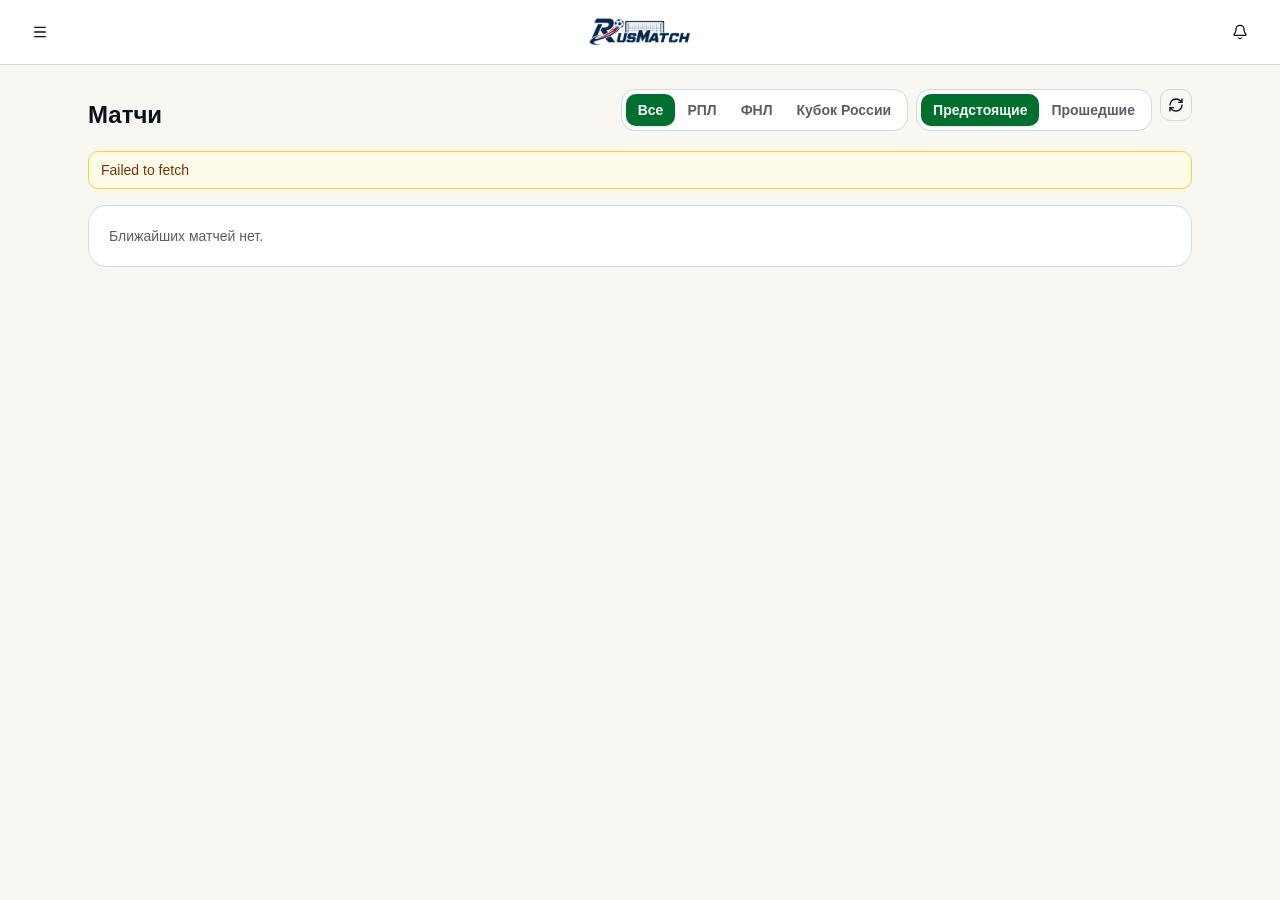
<file: index.html>
<!DOCTYPE html><html lang="ru"><head><meta charSet="utf-8"/><meta name="viewport" content="width=device-width, initial-scale=1, viewport-fit=cover"/><link rel="stylesheet" href="/_next/static/css/index.C3eKbI5S.css" data-rsc-css-href="/_next/static/css/index.C3eKbI5S.css" data-precedence="vite-rsc/importer-resources"/><link rel="modulepreload" fetchPriority="low" href="/_next/static/chunks/index-DBoaQheb.js"/><script src="/_next/static/chunks/rolldown-runtime-C60lm6uB.js" type="module" async=""></script><script src="/_next/static/chunks/framework-D_rUT4EX.js" type="module" async=""></script><link rel="modulepreload" href="/_next/static/chunks/layout-segment-context-Cnrcohe4.js" crossorigin=""/><link rel="modulepreload" href="/_next/static/chunks/page-5C2e_z4w.js" crossorigin=""/><title>RUSMATCH — футбол России</title><meta name="description" content="Матчи, live-центр, таблицы и новости российского футбола."/><link rel="shortcut icon" href="/rusmatch-app-icon-512.png"/><link rel="icon" href="/rusmatch-app-icon-512.png" type="image/png" sizes="512x512"/><link rel="apple-touch-icon" href="/rusmatch-app-icon-512.png" type="image/png" sizes="512x512"/><link rel="manifest" href="/manifest.webmanifest"/><meta name="mobile-web-app-capable" content="yes"/><meta name="apple-mobile-web-app-title" content="RUSMATCH"/><meta name="apple-mobile-web-app-status-bar-style" content="black-translucent"/><meta name="theme-color" content="#0d2038"/><script>Object.assign(((self[Symbol.for("vinext.navigationRuntime")]??={bootstrap:{routeManifest:null},functions:{}}).bootstrap.rsc??={rsc:[]}),{params:{},nav:{"pathname":"/","searchParams":[]}})</script><link rel="modulepreload" href="/_next/static/chunks/index-DBoaQheb.js" />
<style data-vinext-fonts>/* cyrillic-ext */
@font-face {
  font-family: 'Geist';
  font-style: normal;
  font-weight: 100 900;
  font-display: swap;
  src: url(C:/Users/PC/Desktop/RUSMATCH_SITE/.vinext/fonts/geist-8ac0455e797f/geist-ff2310f5.woff2) format('woff2');
  unicode-range: U+0460-052F, U+1C80-1C8A, U+20B4, U+2DE0-2DFF, U+A640-A69F, U+FE2E-FE2F;
}
/* cyrillic */
@font-face {
  font-family: 'Geist';
  font-style: normal;
  font-weight: 100 900;
  font-display: swap;
  src: url(C:/Users/PC/Desktop/RUSMATCH_SITE/.vinext/fonts/geist-8ac0455e797f/geist-875ccdd4.woff2) format('woff2');
  unicode-range: U+0301, U+0400-045F, U+0490-0491, U+04B0-04B1, U+2116;
}
/* vietnamese */
@font-face {
  font-family: 'Geist';
  font-style: normal;
  font-weight: 100 900;
  font-display: swap;
  src: url(C:/Users/PC/Desktop/RUSMATCH_SITE/.vinext/fonts/geist-8ac0455e797f/geist-52306abf.woff2) format('woff2');
  unicode-range: U+0102-0103, U+0110-0111, U+0128-0129, U+0168-0169, U+01A0-01A1, U+01AF-01B0, U+0300-0301, U+0303-0304, U+0308-0309, U+0323, U+0329, U+1EA0-1EF9, U+20AB;
}
/* latin-ext */
@font-face {
  font-family: 'Geist';
  font-style: normal;
  font-weight: 100 900;
  font-display: swap;
  src: url(C:/Users/PC/Desktop/RUSMATCH_SITE/.vinext/fonts/geist-8ac0455e797f/geist-001175b1.woff2) format('woff2');
  unicode-range: U+0100-02BA, U+02BD-02C5, U+02C7-02CC, U+02CE-02D7, U+02DD-02FF, U+0304, U+0308, U+0329, U+1D00-1DBF, U+1E00-1E9F, U+1EF2-1EFF, U+2020, U+20A0-20AB, U+20AD-20C0, U+2113, U+2C60-2C7F, U+A720-A7FF;
}
/* latin */
@font-face {
  font-family: 'Geist';
  font-style: normal;
  font-weight: 100 900;
  font-display: swap;
  src: url(C:/Users/PC/Desktop/RUSMATCH_SITE/.vinext/fonts/geist-8ac0455e797f/geist-98bbbccb.woff2) format('woff2');
  unicode-range: U+0000-00FF, U+0131, U+0152-0153, U+02BB-02BC, U+02C6, U+02DA, U+02DC, U+0304, U+0308, U+0329, U+2000-206F, U+20AC, U+2122, U+2191, U+2193, U+2212, U+2215, U+FEFF, U+FFFD;
}

@font-face {
  font-family: 'Geist Fallback';
  src: local("Arial");
  ascent-override: 95.94%;
  descent-override: 28.16%;
  line-gap-override: 0.00%;
  size-adjust: 104.76%;
}

.__font_geist_17gyl3d { font-family: 'Geist', 'Geist Fallback'; font-style: normal; }

.__variable_geist_17gyl3d { --font-geist-sans: 'Geist', 'Geist Fallback'; }

/* cyrillic-ext */
@font-face {
  font-family: 'Geist Mono';
  font-style: normal;
  font-weight: 100 900;
  font-display: swap;
  src: url(C:/Users/PC/Desktop/RUSMATCH_SITE/.vinext/fonts/geist-mono-00e989178794/geist-mono-f6b33328.woff2) format('woff2');
  unicode-range: U+0460-052F, U+1C80-1C8A, U+20B4, U+2DE0-2DFF, U+A640-A69F, U+FE2E-FE2F;
}
/* cyrillic */
@font-face {
  font-family: 'Geist Mono';
  font-style: normal;
  font-weight: 100 900;
  font-display: swap;
  src: url(C:/Users/PC/Desktop/RUSMATCH_SITE/.vinext/fonts/geist-mono-00e989178794/geist-mono-44e03052.woff2) format('woff2');
  unicode-range: U+0301, U+0400-045F, U+0490-0491, U+04B0-04B1, U+2116;
}
/* symbols2 */
@font-face {
  font-family: 'Geist Mono';
  font-style: normal;
  font-weight: 100 900;
  font-display: swap;
  src: url(C:/Users/PC/Desktop/RUSMATCH_SITE/.vinext/fonts/geist-mono-00e989178794/geist-mono-0638449e.woff2) format('woff2');
  unicode-range: U+2000-2001, U+2004-2008, U+200A, U+23B8-23BD, U+2500-259F;
}
/* vietnamese */
@font-face {
  font-family: 'Geist Mono';
  font-style: normal;
  font-weight: 100 900;
  font-display: swap;
  src: url(C:/Users/PC/Desktop/RUSMATCH_SITE/.vinext/fonts/geist-mono-00e989178794/geist-mono-971fb274.woff2) format('woff2');
  unicode-range: U+0102-0103, U+0110-0111, U+0128-0129, U+0168-0169, U+01A0-01A1, U+01AF-01B0, U+0300-0301, U+0303-0304, U+0308-0309, U+0323, U+0329, U+1EA0-1EF9, U+20AB;
}
/* latin-ext */
@font-face {
  font-family: 'Geist Mono';
  font-style: normal;
  font-weight: 100 900;
  font-display: swap;
  src: url(C:/Users/PC/Desktop/RUSMATCH_SITE/.vinext/fonts/geist-mono-00e989178794/geist-mono-44745446.woff2) format('woff2');
  unicode-range: U+0100-02BA, U+02BD-02C5, U+02C7-02CC, U+02CE-02D7, U+02DD-02FF, U+0304, U+0308, U+0329, U+1D00-1DBF, U+1E00-1E9F, U+1EF2-1EFF, U+2020, U+20A0-20AB, U+20AD-20C0, U+2113, U+2C60-2C7F, U+A720-A7FF;
}
/* latin */
@font-face {
  font-family: 'Geist Mono';
  font-style: normal;
  font-weight: 100 900;
  font-display: swap;
  src: url(C:/Users/PC/Desktop/RUSMATCH_SITE/.vinext/fonts/geist-mono-00e989178794/geist-mono-013b2f2f.woff2) format('woff2');
  unicode-range: U+0000-00FF, U+0131, U+0152-0153, U+02BB-02BC, U+02C6, U+02DA, U+02DC, U+0304, U+0308, U+0329, U+2000-206F, U+20AC, U+2122, U+2191, U+2193, U+2212, U+2215, U+FEFF, U+FFFD;
}

@font-face {
  font-family: 'Geist Mono Fallback';
  src: local("Arial");
  ascent-override: 74.67%;
  descent-override: 21.92%;
  line-gap-override: 0.00%;
  size-adjust: 134.59%;
}

.__font_geist_mono_1w09dox { font-family: 'Geist Mono', 'Geist Mono Fallback'; font-style: normal; }

.__variable_geist_mono_1w09dox { --font-geist-mono: 'Geist Mono', 'Geist Mono Fallback'; }
</style>
</head><body class="__variable_geist_17gyl3d __variable_geist_mono_1w09dox antialiased"><main class="min-h-screen bg-background text-foreground"><header class="sticky top-0 z-20 border-b border-border bg-card/95 pt-[env(safe-area-inset-top)] backdrop-blur"><div class="mx-auto flex h-16 max-w-7xl items-center justify-between px-4 sm:px-6"><button type="button" tabindex="0" data-slot="sheet-trigger" aria-label="Открыть меню" data-base-ui-click-trigger="" id="base-ui-_R_uli_" aria-haspopup="dialog" aria-expanded="false" class="group/button inline-flex shrink-0 items-center justify-center rounded-lg border border-transparent bg-clip-padding text-sm font-medium whitespace-nowrap transition-all outline-none select-none focus-visible:border-ring focus-visible:ring-3 focus-visible:ring-ring/50 active:not-aria-[haspopup]:translate-y-px disabled:pointer-events-none disabled:opacity-50 aria-invalid:border-destructive aria-invalid:ring-3 aria-invalid:ring-destructive/20 dark:aria-invalid:border-destructive/50 dark:aria-invalid:ring-destructive/40 [&amp;_svg]:pointer-events-none [&amp;_svg]:shrink-0 [&amp;_svg:not([class*=&#x27;size-&#x27;])]:size-4 hover:bg-muted hover:text-foreground aria-expanded:bg-muted aria-expanded:text-foreground dark:hover:bg-muted/50 size-8"><svg xmlns="http://www.w3.org/2000/svg" width="24" height="24" viewBox="0 0 24 24" fill="none" stroke="currentColor" stroke-width="2" stroke-linecap="round" stroke-linejoin="round" class="lucide lucide-menu" aria-hidden="true"><path d="M4 5h16"></path><path d="M4 12h16"></path><path d="M4 19h16"></path></svg></button><button class="rounded-lg transition-opacity hover:opacity-85 focus-visible:outline-none focus-visible:ring-2 focus-visible:ring-primary" aria-label="На главную страницу RUSMATCH"><span class="flex h-10 w-[148px] items-center justify-center"><img src="/rusmatch-logo-horizontal-v2.png" alt="RUSMATCH" class="h-full w-full object-contain dark:brightness-[3.25] dark:contrast-125 dark:saturate-125 dark:drop-shadow-[0_1px_4px_rgba(96,165,250,0.28)]"/></span></button><button type="button" tabindex="0" data-slot="button" aria-label="Подписки" class="group/button inline-flex shrink-0 items-center justify-center rounded-lg border border-transparent bg-clip-padding text-sm font-medium whitespace-nowrap transition-all outline-none select-none focus-visible:border-ring focus-visible:ring-3 focus-visible:ring-ring/50 active:not-aria-[haspopup]:translate-y-px disabled:pointer-events-none disabled:opacity-50 aria-invalid:border-destructive aria-invalid:ring-3 aria-invalid:ring-destructive/20 dark:aria-invalid:border-destructive/50 dark:aria-invalid:ring-destructive/40 [&amp;_svg]:pointer-events-none [&amp;_svg]:shrink-0 [&amp;_svg:not([class*=&#x27;size-&#x27;])]:size-4 hover:bg-muted hover:text-foreground aria-expanded:bg-muted aria-expanded:text-foreground dark:hover:bg-muted/50 size-8"><svg xmlns="http://www.w3.org/2000/svg" width="24" height="24" viewBox="0 0 24 24" fill="none" stroke="currentColor" stroke-width="2" stroke-linecap="round" stroke-linejoin="round" class="lucide lucide-bell" aria-hidden="true"><path d="M10.268 21a2 2 0 0 0 3.464 0"></path><path d="M3.262 15.326A1 1 0 0 0 4 17h16a1 1 0 0 0 .74-1.673C19.41 13.956 18 12.499 18 8A6 6 0 0 0 6 8c0 4.499-1.411 5.956-2.738 7.326"></path></svg></button></div></header><div class="mx-auto max-w-6xl px-4 py-6 sm:px-6"><section class="min-w-0"><div class="mb-5 flex flex-wrap items-end justify-between gap-3"><div><h1 class="text-2xl font-bold">Матчи</h1></div><div class="flex flex-wrap gap-2"><div class="flex flex-wrap rounded-xl border border-border bg-card p-1" role="tablist" aria-label="Выбор турнира"><button type="button" role="tab" aria-selected="true" class="rounded-lg px-3 py-1.5 text-sm font-semibold transition bg-primary text-primary-foreground shadow-sm">Все</button><button type="button" role="tab" aria-selected="false" class="rounded-lg px-3 py-1.5 text-sm font-semibold transition text-muted-foreground hover:bg-muted hover:text-foreground">РПЛ</button><button type="button" role="tab" aria-selected="false" class="rounded-lg px-3 py-1.5 text-sm font-semibold transition text-muted-foreground hover:bg-muted hover:text-foreground">ФНЛ</button><button type="button" role="tab" aria-selected="false" class="rounded-lg px-3 py-1.5 text-sm font-semibold transition text-muted-foreground hover:bg-muted hover:text-foreground">Кубок России</button></div><div class="flex rounded-xl border border-border bg-card p-1" role="tablist" aria-label="Период матчей"><button type="button" role="tab" aria-selected="true" class="rounded-lg px-3 py-1.5 text-sm font-semibold transition bg-primary text-primary-foreground shadow-sm">Предстоящие</button><button type="button" role="tab" aria-selected="false" class="rounded-lg px-3 py-1.5 text-sm font-semibold transition text-muted-foreground hover:bg-muted hover:text-foreground">Прошедшие</button></div><button type="button" tabindex="0" data-slot="button" aria-label="Обновить" class="group/button inline-flex shrink-0 items-center justify-center rounded-lg border bg-clip-padding text-sm font-medium whitespace-nowrap transition-all outline-none select-none focus-visible:border-ring focus-visible:ring-3 focus-visible:ring-ring/50 active:not-aria-[haspopup]:translate-y-px disabled:pointer-events-none disabled:opacity-50 aria-invalid:border-destructive aria-invalid:ring-3 aria-invalid:ring-destructive/20 dark:aria-invalid:border-destructive/50 dark:aria-invalid:ring-destructive/40 [&amp;_svg]:pointer-events-none [&amp;_svg]:shrink-0 [&amp;_svg:not([class*=&#x27;size-&#x27;])]:size-4 border-border bg-background hover:bg-muted hover:text-foreground aria-expanded:bg-muted aria-expanded:text-foreground dark:border-input dark:bg-input/30 dark:hover:bg-input/50 size-8"><svg xmlns="http://www.w3.org/2000/svg" width="24" height="24" viewBox="0 0 24 24" fill="none" stroke="currentColor" stroke-width="2" stroke-linecap="round" stroke-linejoin="round" class="lucide lucide-refresh-cw" aria-hidden="true"><path d="M3 12a9 9 0 0 1 9-9 9.75 9.75 0 0 1 6.74 2.74L21 8"></path><path d="M21 3v5h-5"></path><path d="M21 12a9 9 0 0 1-9 9 9.75 9.75 0 0 1-6.74-2.74L3 16"></path><path d="M8 16H3v5"></path></svg></button></div></div><div class="overflow-hidden rounded-2xl border border-border bg-card"><p class="p-5 text-sm text-muted-foreground">Ближайших матчей нет.</p></div></section></div></main><script type="module" src="/_next/static/chunks/index-DBoaQheb.js" id="_R_" async=""></script><script>((self[Symbol.for("vinext.navigationRuntime")]??={bootstrap:{routeManifest:null},functions:{}}).bootstrap.rsc??={rsc:[]}).rsc.push("2:I[\"8c0f216c4604\",[],\"Children\",1]\n")</script><script>((self[Symbol.for("vinext.navigationRuntime")]??={bootstrap:{routeManifest:null},functions:{}}).bootstrap.rsc??={rsc:[]}).rsc.push("3:I[\"593f344dc510\",[],\"GlobalErrorBoundary\",1]\n")</script><script>((self[Symbol.for("vinext.navigationRuntime")]??={bootstrap:{routeManifest:null},functions:{}}).bootstrap.rsc??={rsc:[]}).rsc.push("4:I[\"0b874ad30386\",[],\"default\",1]\n")</script><script>((self[Symbol.for("vinext.navigationRuntime")]??={bootstrap:{routeManifest:null},functions:{}}).bootstrap.rsc??={rsc:[]}).rsc.push("5:I[\"593f344dc510\",[],\"ErrorBoundary\",1]\n")</script><script>((self[Symbol.for("vinext.navigationRuntime")]??={bootstrap:{routeManifest:null},functions:{}}).bootstrap.rsc??={rsc:[]}).rsc.push("6:I[\"15c18cfaeeff\",[],\"LayoutSegmentProvider\",1]\n")</script><script>((self[Symbol.for("vinext.navigationRuntime")]??={bootstrap:{routeManifest:null},functions:{}}).bootstrap.rsc??={rsc:[]}).rsc.push("7:I[\"8c0f216c4604\",[],\"Slot\",1]\n")</script><script>((self[Symbol.for("vinext.navigationRuntime")]??={bootstrap:{routeManifest:null},functions:{}}).bootstrap.rsc??={rsc:[]}).rsc.push("8:I[\"593f344dc510\",[],\"NotFoundBoundary\",1]\n")</script><script>((self[Symbol.for("vinext.navigationRuntime")]??={bootstrap:{routeManifest:null},functions:{}}).bootstrap.rsc??={rsc:[]}).rsc.push("9:I[\"9276801271d6\",[],\"AppRouterScrollTarget\",1]\n")</script><script>((self[Symbol.for("vinext.navigationRuntime")]??={bootstrap:{routeManifest:null},functions:{}}).bootstrap.rsc??={rsc:[]}).rsc.push("a:I[\"593f344dc510\",[],\"RedirectBoundary\",1]\n")</script><script>((self[Symbol.for("vinext.navigationRuntime")]??={bootstrap:{routeManifest:null},functions:{}}).bootstrap.rsc??={rsc:[]}).rsc.push(":HL[\"/_next/static/css/index.C3eKbI5S.css\",\"style\"     ]\n")</script><script>((self[Symbol.for("vinext.navigationRuntime")]??={bootstrap:{routeManifest:null},functions:{}}).bootstrap.rsc??={rsc:[]}).rsc.push("0:{\"page:/\":\"$L1\",\"layout:/\":[[[\"$\",\"link\",\"css:/_next/static/css/index.C3eKbI5S.css\",{\"rel\":\"stylesheet\",\"precedence\":\"vite-rsc/importer-resources\",\"href\":\"/_next/static/css/index.C3eKbI5S.css\",\"data-rsc-css-href\":\"/_next/static/css/index.C3eKbI5S.css\"}],\"$undefined\"],[\"$\",\"html\",null,{\"lang\":\"ru\",\"suppressHydrationWarning\":true,\"children\":[\"$\",\"body\",null,{\"className\":\"__variable_geist_17gyl3d __variable_geist_mono_1w09dox antialiased\",\"children\":[\"$\",\"$L2\",null,{}]}]}]],\"route:/\":[[[\"$\",\"meta\",null,{\"charSet\":\"utf-8\"}],[[\"$\",\"title\",\"0\",{\"children\":\"RUSMATCH — футбол России\"}],[\"$\",\"meta\",\"1\",{\"name\":\"description\",\"content\":\"Матчи, live-центр, таблицы и новости российского футбола.\"}],[\"$\",\"link\",\"2\",{\"data-vinext-streamed-icon\":\"$undefined\",\"rel\":\"shortcut icon\",\"href\":\"/rusmatch-app-icon-512.png\",\"type\":\"$undefined\",\"sizes\":\"$undefined\",\"color\":\"$undefined\",\"media\":\"$undefined\",\"fetchPriority\":\"$undefined\"}],[\"$\",\"link\",\"3\",{\"data-vinext-streamed-icon\":\"$undefined\",\"rel\":\"icon\",\"href\":\"/rusmatch-app-icon-512.png\",\"type\":\"image/png\",\"sizes\":\"512x512\",\"color\":\"$undefined\",\"media\":\"$undefined\",\"fetchPriority\":\"$undefined\"}],[\"$\",\"link\",\"4\",{\"data-vinext-streamed-icon\":\"$undefined\",\"rel\":\"apple-touch-icon\",\"href\":\"/rusmatch-app-icon-512.png\",\"type\":\"image/png\",\"sizes\":\"512x512\",\"color\":\"$undefined\",\"media\":\"$undefined\",\"fetchPriority\":\"$undefined\"}],[\"$\",\"link\",\"5\",{\"rel\":\"manifest\",\"href\":\"/manifest.webmanifest\"}],[\"$\",\"meta\",\"6\",{\"name\":\"mobile-web-app-capable\",\"content\":\"yes\"}],[\"$\",\"meta\",\"7\",{\"name\":\"apple-mobile-web-app-title\",\"content\":\"RUSMATCH\"}],[\"$\",\"meta\",\"8\",{\"name\":\"apple-mobile-web-app-status-bar-style\",\"content\":\"black-translucent\"}]],[[\"$\",\"meta\",\"0\",{\"name\":\"viewport\",\"content\":\"width=device-width, initial-scale=1, viewport-fit=cover\"}],[\"$\",\"meta\",\"1\",{\"name\":\"theme-color\",\"content\":\"#0d2038\"}]]],[\"$\",\"$L3\",null,{\"fallback\":\"$4\",\"children\":[\"$\",\"$L5\",null,{\"fallback\":\"$4\",\"children\":[\"$\",\"$L6\",null,{\"providerId\":\"layout:/\",\"segmentMap\":{\"children\":[]},\"children\":[\"$\",\"$L7\",null,{\"id\":\"layout:/\",\"parallelSlots\":\"$undefined\",\"children\":[\"$\",\"$L8\",null,{\"resetKey\":\"\",\"fallback\":[[\"$\",\"title\",null,{\"children\":\"404: This page could not be found.\"}],[\"$\",\"div\",null,{\"style\":{\"fontFamily\":\"system-ui,\\\"Segoe UI\\\",Roboto,Helvetica,Arial,sans-serif,\\\"Apple Color Emoji\\\",\\\"Segoe UI Emoji\\\"\",\"height\":\"100vh\",\"textAlign\":\"center\",\"display\":\"flex\",\"flexDirection\":\"column\",\"alignItems\":\"center\",\"justifyContent\":\"center\"},\"children\":[\"$\",\"div\",null,{\"children\":[[\"$\",\"style\",null,{\"dangerouslySetInnerHTML\":{\"__html\":\"body{color:#000;background:#fff;margin:0}.next-error-h1{border-right:1px solid rgba(0,0,0,.3)}@media (prefers-color-scheme:dark){body{color:#fff;background:#000}.next-error-h1{border-right:1px solid rgba(255,255,255,.3)}}\"}}],[\"$\",\"h1\",null,{\"className\":\"next-error-h1\",\"style\":{\"display\":\"inline-block\",\"margin\":\"0 20px 0 0\",\"padding\":\"0 23px 0 0\",\"fontSize\":24,\"fontWeight\":500,\"verticalAlign\":\"top\",\"lineHeight\":\"49px\"},\"children\":404}],[\"$\",\"div\",null,{\"style\":{\"display\":\"inline-block\"},\"children\":[\"$\",\"h2\",null,{\"style\":{\"fontSize\":14,\"fontWeight\":400,\"lineHeight\":\"49px\",\"margin\":0},\"children\":\"This page could not be found.\"}]}]]}]}]],\"children\":[\"$\",\"$L9\",null,{\"children\":[\"$\",\"$La\",null,{\"children\":[[\"$\",\"$L6\",null,{\"providerId\":\"page:/\",\"segmentMap\":{\"children\":[\"__PAGE__\"]},\"children\":[\"$\",\"$L7\",null,{\"id\":\"page:/\"}]}],null]}]}]}]}]}]}]}],null,null],\"__route\":\"route:/\",\"__interceptionContext\":null,\"__layoutIds\":[\"layout:/\"],\"__rootLayout\":\"/\",\"__bfcacheSegmentIdentities\":{\"layout:/\":\"[\\\"layout\\\",\\\"layout:/\\\",\\\"root-boundary:/\\\",\\\"\\\"]\",\"page:/\":\"[\\\"page\\\",\\\"page:/\\\",\\\"root-boundary:/\\\",\\\"\\\"]\"},\"__srcPage\":[\"page\"],\"__layoutFlags\":{\"layout:/\":\"s\"},\"__artifactCompatibility\":{\"schemaVersion\":1,\"graphVersion\":\"app-route-graph:1177fd80f83fa7b0\",\"deploymentVersion\":\"cccc09ae-5b9f-4438-a942-41b55b8147c1\",\"appElementsSchemaVersion\":1,\"rscPayloadSchemaVersion\":1,\"rootBoundaryId\":\"/\",\"renderEpoch\":null}}\n")</script><script>((self[Symbol.for("vinext.navigationRuntime")]??={bootstrap:{routeManifest:null},functions:{}}).bootstrap.rsc??={rsc:[]}).rsc.push("b:I[\"6efdf509a785\",[],\"default\",1]\n")</script><script>((self[Symbol.for("vinext.navigationRuntime")]??={bootstrap:{routeManifest:null},functions:{}}).bootstrap.rsc??={rsc:[]}).rsc.push("1:[\"$\",\"$Lb\",null,{\"params\":\"$@c\",\"searchParams\":\"$@d\"}]\n")</script><script>((self[Symbol.for("vinext.navigationRuntime")]??={bootstrap:{routeManifest:null},functions:{}}).bootstrap.rsc??={rsc:[]}).rsc.push("c:{}\n")</script><script>((self[Symbol.for("vinext.navigationRuntime")]??={bootstrap:{routeManifest:null},functions:{}}).bootstrap.rsc??={rsc:[]}).rsc.push("d:{}\n")</script><script>Object.assign(((self[Symbol.for("vinext.navigationRuntime")]??={bootstrap:{routeManifest:null},functions:{}}).bootstrap.rsc??={rsc:[]}),{"initialCacheKind":"dynamic"});((self[Symbol.for("vinext.navigationRuntime")]??={bootstrap:{routeManifest:null},functions:{}}).bootstrap.rsc??={rsc:[]}).done=true</script></body></html>
</file>
